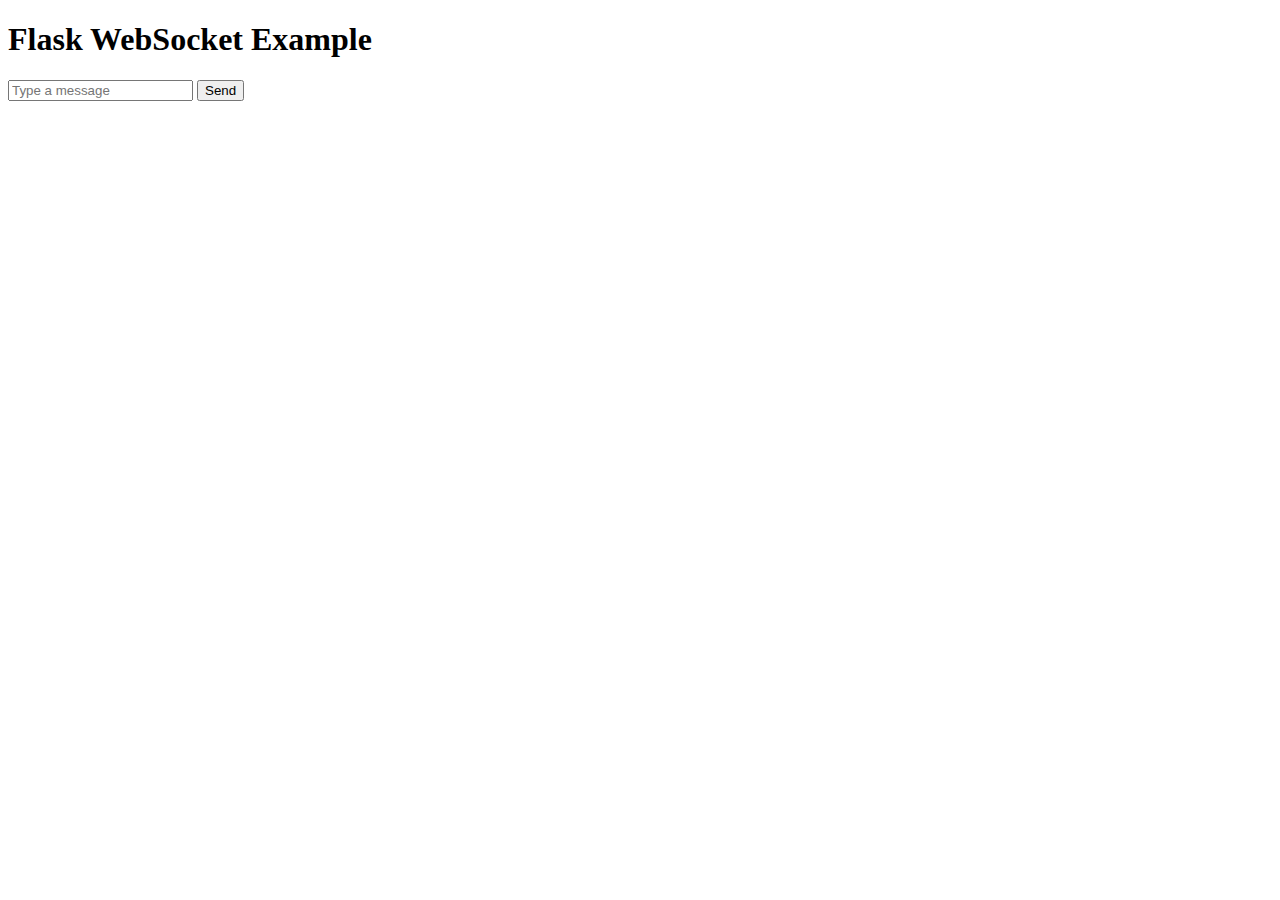
<file: test.html>
<!DOCTYPE html>
<html lang="en">
<head>
    <meta charset="UTF-8">
    <title>WebSocket Example</title>
    <script src="https://cdn.socket.io/4.6.0/socket.io.min.js"></script>
</head>
<body>
    <h1>Flask WebSocket Example</h1>
    <input id="message" type="text" placeholder="Type a message">
    <button onclick="sendMessage()">Send</button>
    <ul id="messages"></ul>

    <script>
        const socket = io("http://127.0.0.1:5000");

        socket.on('connect', () => {
            console.log('Connected to server');
        });

        socket.on('message', (msg) => {
            const li = document.createElement('li');
            li.textContent = msg;
            document.getElementById('messages').appendChild(li);
        });

        function sendMessage() {
            const body = {
                key: "2d4UgMvnw88DuNUI_lTovw", // Assuming `player.userKey` is defined elsewhere
                message: document.getElementById('message').value
            };
            socket.send(body);
        }
    </script>
</body>
</html>
</file>
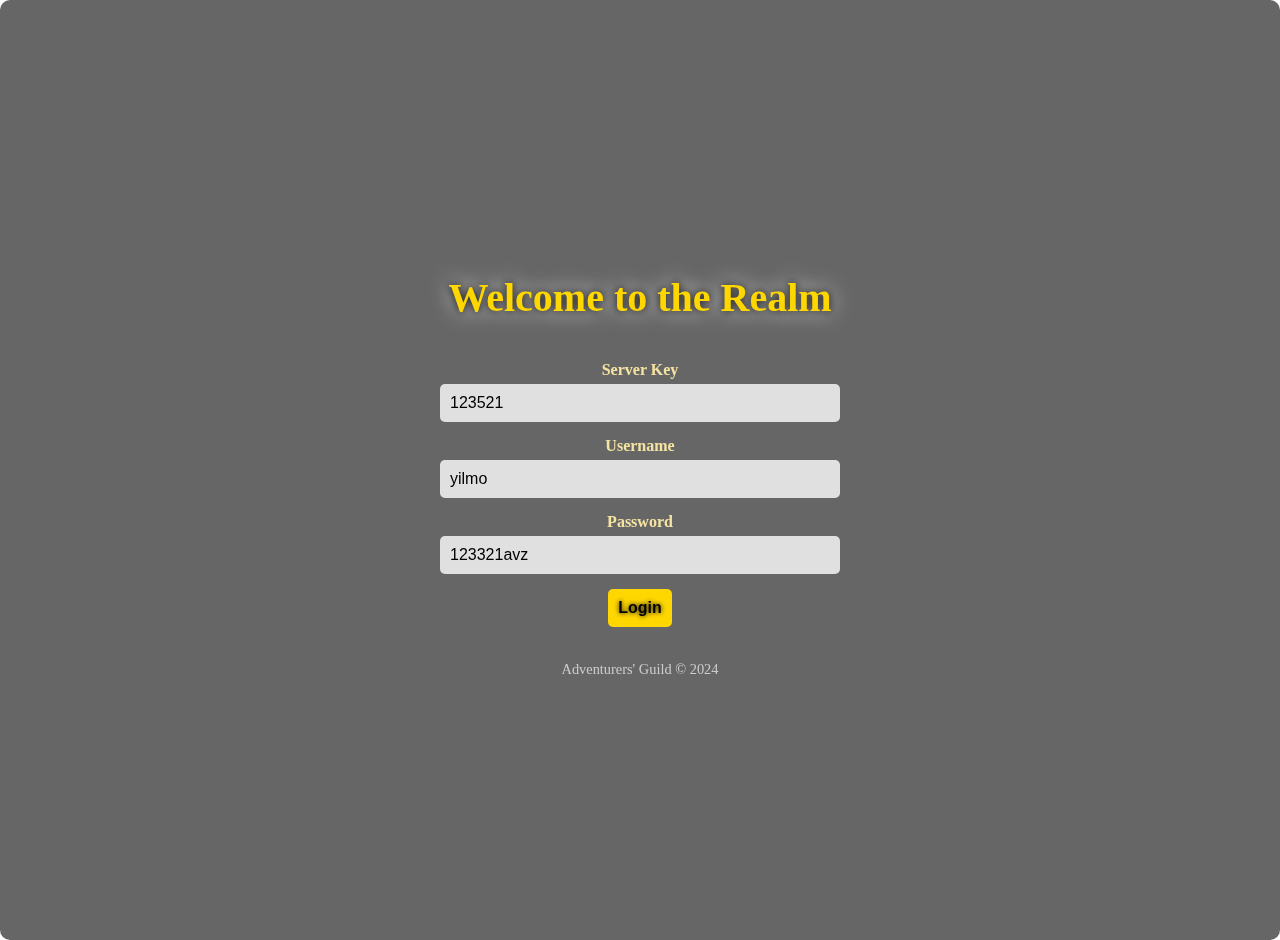
<file: templates/debug_login.html>
<!DOCTYPE html>
<html lang="en">
<head>
    <meta charset="UTF-8">
    <meta name="viewport" content="width=device-width, initial-scale=1.0">
    <title>D&D Game Login</title>
    <style>
        body {
            margin: 0;
            font-family: 'Garamond', serif;
            background: url('https://i.imgur.com/v5FWhBG.jpg') no-repeat center center fixed;
            background-size: cover;
            color: #f5e3a1;
        }
        .login-container {
            display: flex;
            flex-direction: column;
            align-items: center;
            justify-content: center;
            height: 100vh;
            text-align: center;
            backdrop-filter: blur(5px);
            background: rgba(0, 0, 0, 0.6);
            padding: 20px;
            border-radius: 10px;
        }
        h1 {
            font-size: 2.5em;
            margin-bottom: 20px;
            color: #ffd700;
            text-shadow: 0px 0px 10px #000, 0px 0px 20px #fff;
        }
        .login-form {
            max-width: 400px;
            width: 100%;
            margin-top: 20px;
        }
        .form-group {
            margin-bottom: 15px;
            display: flex;
            flex-direction: column;
        }
        label {
            margin-bottom: 5px;
            font-weight: bold;
        }
        input[type="text"], input[type="password"] {
            padding: 10px;
            border: none;
            border-radius: 5px;
            outline: none;
            background: rgba(255, 255, 255, 0.8);
            font-size: 1em;
        }
        button {
            padding: 10px;
            font-size: 1em;
            font-weight: bold;
            border: none;
            border-radius: 5px;
            cursor: pointer;
            background: #ffd700;
            color: #000;
            text-shadow: 0px 0px 5px #000;
            transition: all 0.3s ease;
        }
        button:hover {
            background: #ffae00;
            transform: scale(1.05);
        }
        .footer {
            margin-top: 20px;
            font-size: 0.9em;
            color: #ccc;
        }
    </style>
    <script src="https://code.jquery.com/jquery-3.6.4.min.js"></script>
</head>
<body>
    <div class="login-container">
        <h1>Welcome to the Realm</h1>
        <form class="login-form">
            <div class="form-group">
                <label for="server-key">Server Key</label>
                <input type="text" id="server-key" name="server-key" placeholder="Enter Server Key" value="123521">
            </div>
            <div class="form-group">
                <label for="username">Username</label>
                <input type="text" id="username" name="username" placeholder="Enter Username" value="yilmo">
            </div>
            <div class="form-group">
                <label for="password">Password</label>
                <input type="text" id="password" name="password" placeholder="Enter Password" value="123321avz">
            </div>
            <button id="login-button" type="submit">Login</button>
        </form>
        <div class="footer">
            <p>Adventurers' Guild © 2024</p>
        </div>
    </div>
</body>
    <script>
        // Handle game join button clic
        $('#login-button').on('click', function(event) {
            event.preventDefault();
            
            $.ajax({
                url: "http://127.0.0.1:5000/requestLogin", // Same URL as before
                method: 'POST',
                contentType: 'application/json',
                data: JSON.stringify({
                    username: $('#username').val(),
                    password: $('#password').val(),
                }),
                success: function(response) {
                    // If the server responds with an HTML page after login
                    if (response.error) {
                        alert('Login failed: ' + response.error); // Show an error if login fails
                    }else{
                        let urlParams = new URLSearchParams(window.location.search);
                        urlParams.set("game_id", $('#server-key').val());
                        urlParams.set("userName", $('#username').val())
                        urlParams.set("charId", response.charId)
                        urlParams.set("key", response.key)
                        window.location.href = "/game?" + urlParams.toString(); 
                    }
                },
                error: function(xhr, status, error) {
                    console.error('Error:', error);
                    alert('An error occurred while processing the login.', error);
                }
            });       
        });
    </script>
</html>
</file>
